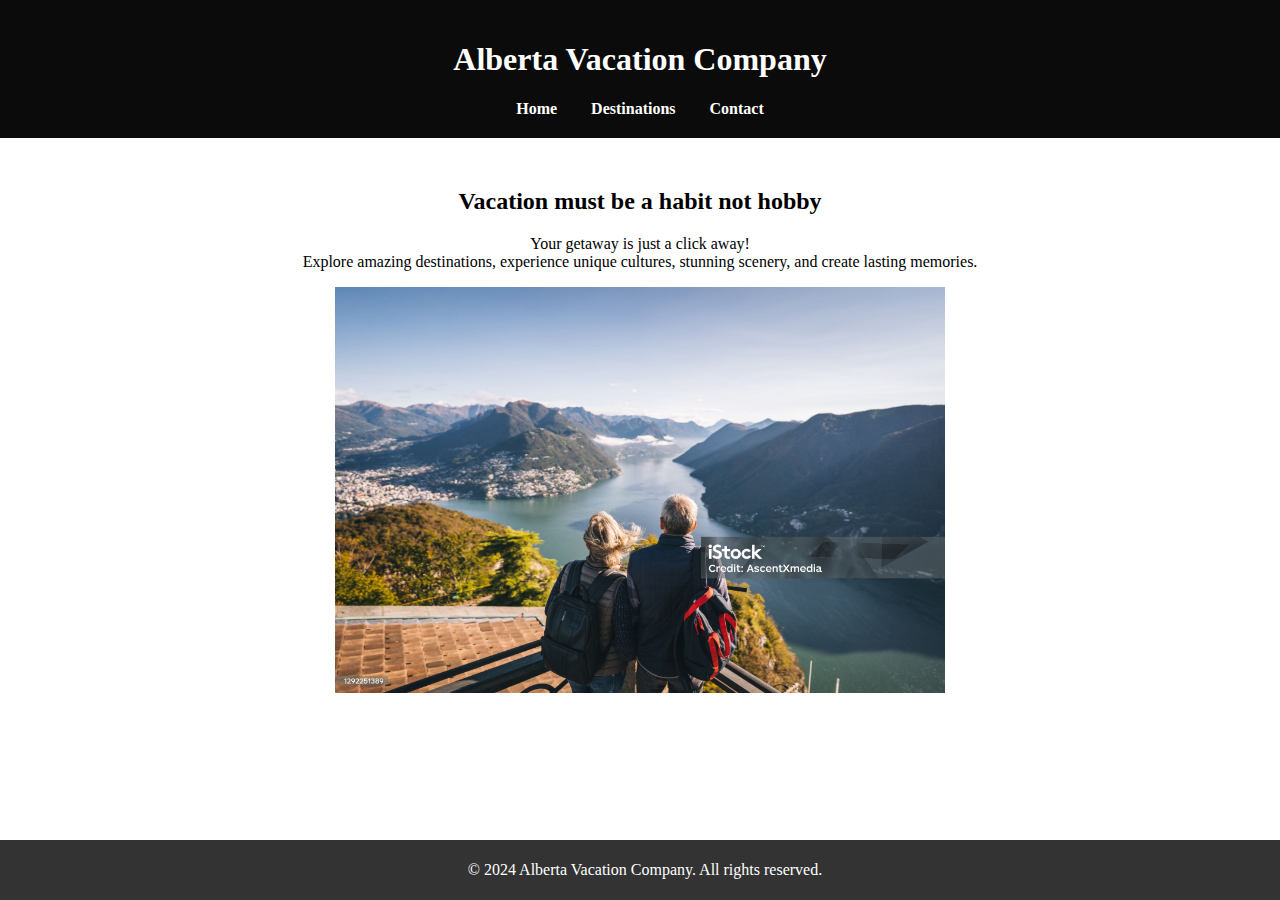
<file: Index.html>
<!DOCTYPE html>

<head>
    <meta charset="UTF-8">
    <meta name="viewport" content="width=device-width, initial-scale=1.0">
    <title>Alberta Vacation Company</title>
    
</head>
<link rel="stylesheet" type="text/css" href="css1.css">
<body>

<header>
    <h1>Alberta Vacation Company</h1>
    <nav>
        <a href="index.html">Home</a>
        <a href="destinations.html">Destinations</a>
        <a href="Contact.html">Contact</a>
    </nav>
</header>

<div class="content">
    <h2>Vacation must be a habit not hobby</h2>
    <p>
        Your getaway is just a click away! <br>
        Explore amazing destinations, experience unique cultures, stunning scenery, and create lasting memories.</p>
    <img src="Main page vacation image.jpg" alt="Vacation image" width="50%">
    <!--Image source: https://www.istockphoto.com/-->
    <br>
</div>

<footer>
    <p>&copy; 2024 Alberta Vacation Company. All rights reserved.</p>
</footer>

</body>
</html>
</file>
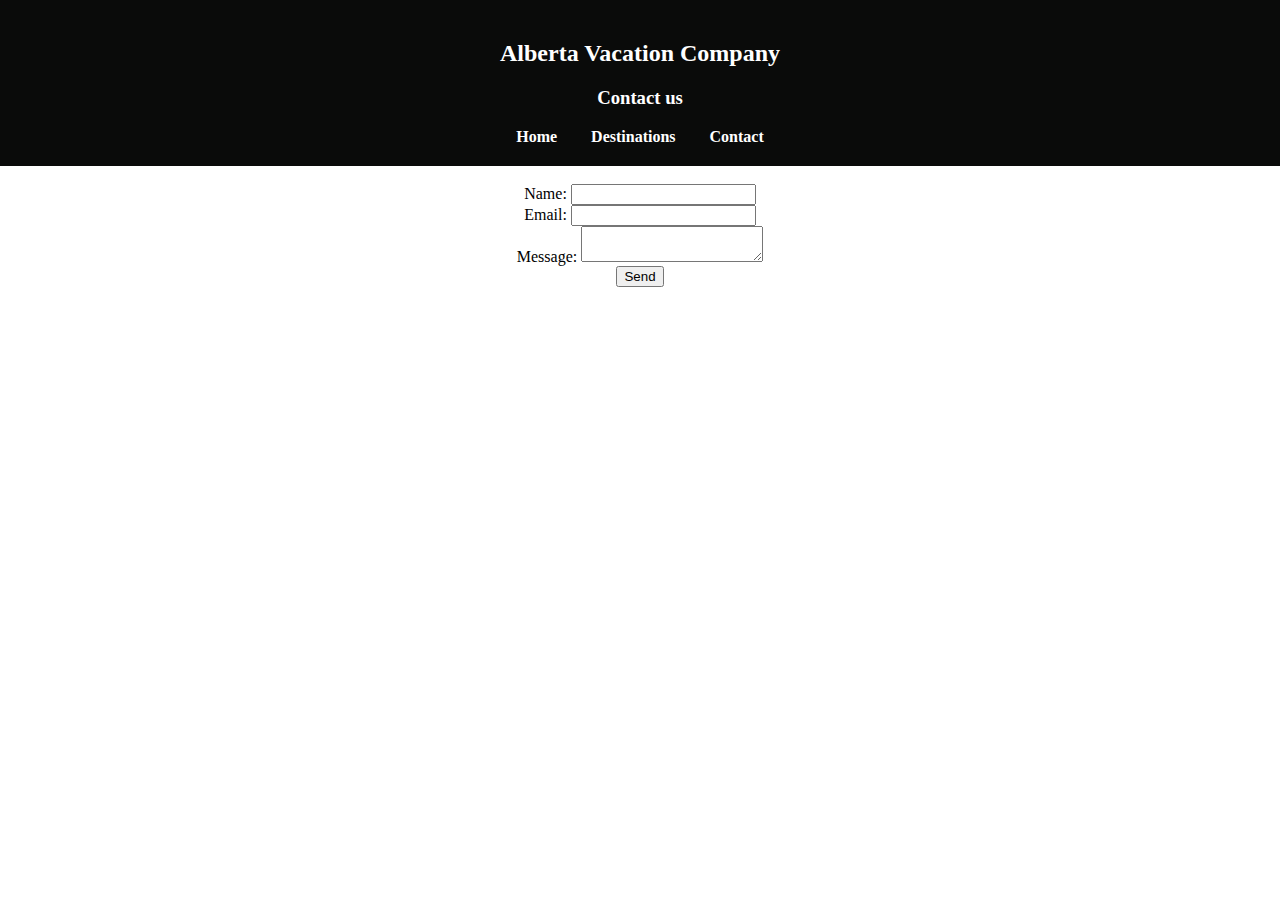
<file: Contact.html>
<!DOCTYPE html>

<head>
    <title>Alberta Vacation Company</title>
    
</head>
<link rel="stylesheet" type="text/css" href="css1.css">
<body>

<header>
    <h2>Alberta Vacation Company</h2>
    <h3>Contact us</h3>
    
    <nav>
        <a href="index.html">Home</a>
        <a href="destinations.html">Destinations</a>
        <a href="Contact.html">Contact</a>
    </nav>
</header>
    <form action="mailto:info@albertavacationcompany.ca" method="post" enctype="text/plain">
        <br>
        Name:
        <input type="text" name="name"><br>
        Email: <input type="text" name="email"><br>
        Message: <textarea name="message"></textarea><br>
        <input type="submit" value="Send">
    </form>
</body>
</html>
</file>
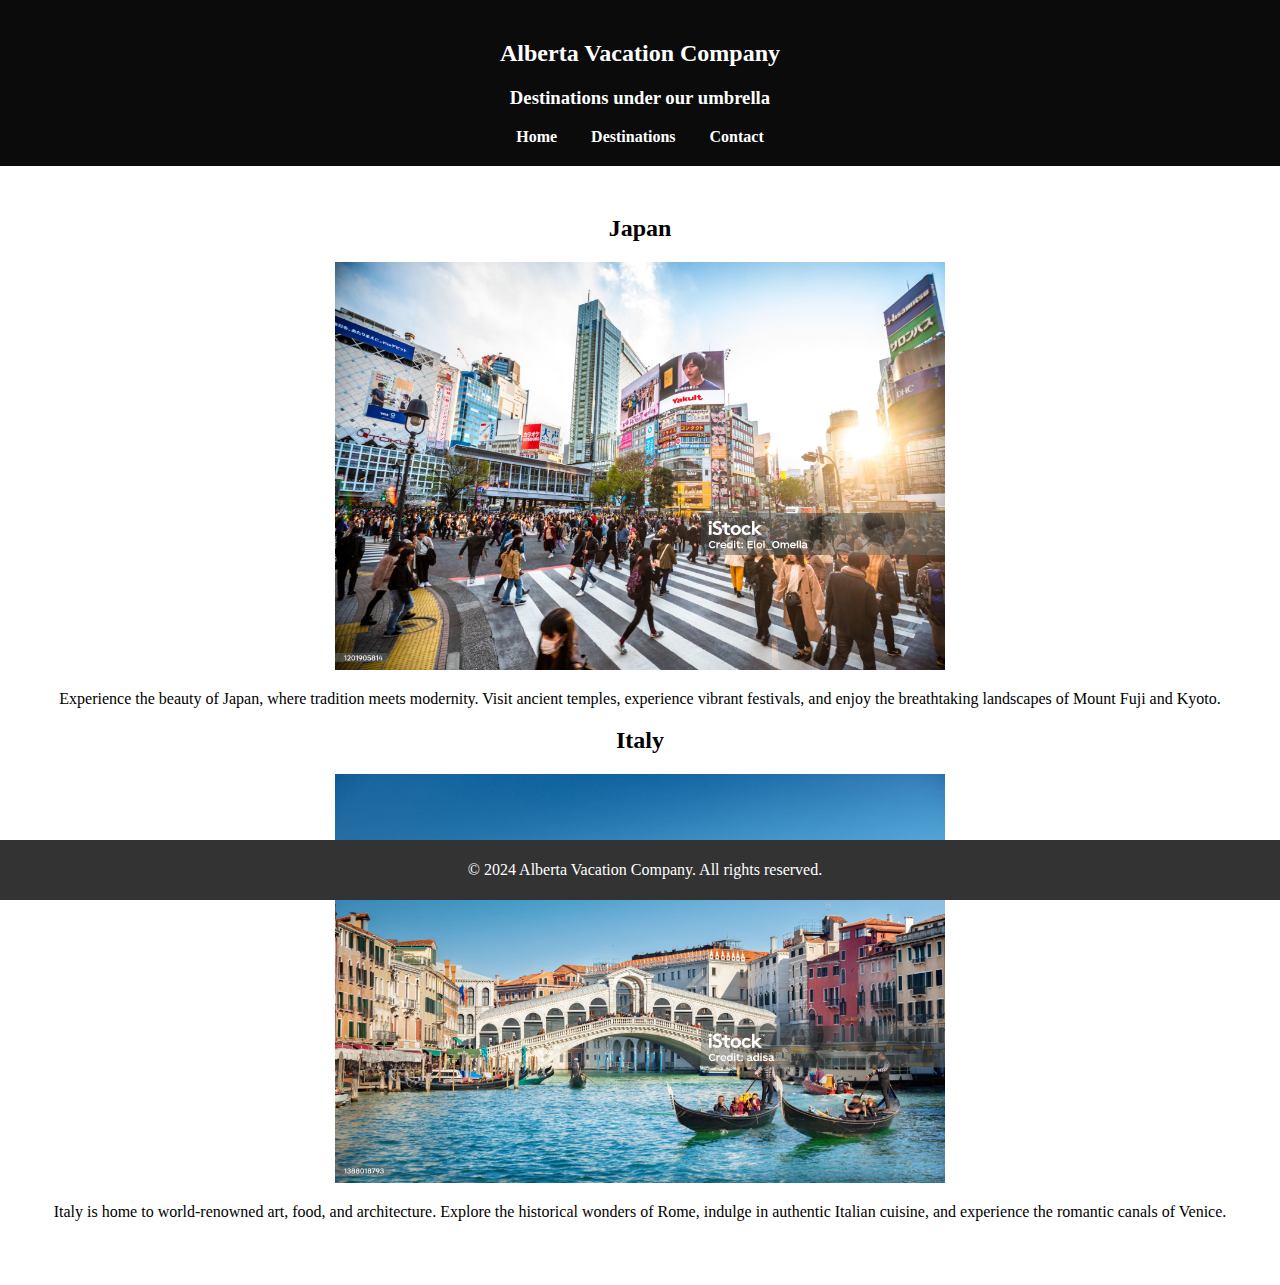
<file: destinations.html>
<!DOCTYPE html>

<head>
    <title>Destinations - Alberta Vacation Company</title>
    
</head>
<link rel="stylesheet" type="text/css" href="css1.css">
<body>

<header>
    <h2>Alberta Vacation Company</h2>
    <h3>Destinations under our umbrella</h3>
    <nav>
        <a href="index.html">Home</a>
        <a href="destinations.html">Destinations</a>
        <a href="Contact.html">Contact</a>
    </nav>
</header>

<div class="content">
    <div class="destination">
        <h2>Japan</h2>
        <img src="Japan.jpg" alt="Japan Image" width="50%">
        <!--Image source: https://www.istockphoto.com/-->
       
        <p>Experience the beauty of Japan, where tradition meets modernity. Visit ancient temples, experience vibrant festivals, and enjoy the breathtaking landscapes of Mount Fuji and Kyoto.</p>
        
    </div>

    <div class="destination">
        <h2>Italy</h2>
        <img src="italy.jpg" alt="Italy Image" width="50%">
        <!--Image source: https://www.istockphoto.com/-->
        <p>Italy is home to world-renowned art, food, and architecture. Explore the historical wonders of Rome, indulge in authentic Italian cuisine, and experience the romantic canals of Venice.</p>
        <br>
    </div>
</div>

<footer>
    <p>&copy; 2024 Alberta Vacation Company. All rights reserved.</p>
</footer>

</body>
</html>
</file>
<file: css1.css>
body {
            
            text-align: center;
            margin: 0;
            padding: 0;
        }
        header {
            background-color: #0a0b0a;
            padding: 20px;
            color: white;
        }
        nav a {
            margin: 0 15px;
            text-decoration: none;
            color: white;
            font-weight: bold;
        }
        .content {
            padding: 30px;
        }
        footer {
            background-color: #333;
            color: white;
            padding: 5px;
            position: fixed;
            bottom: 0;
            width: 100%;
        }
</file>
